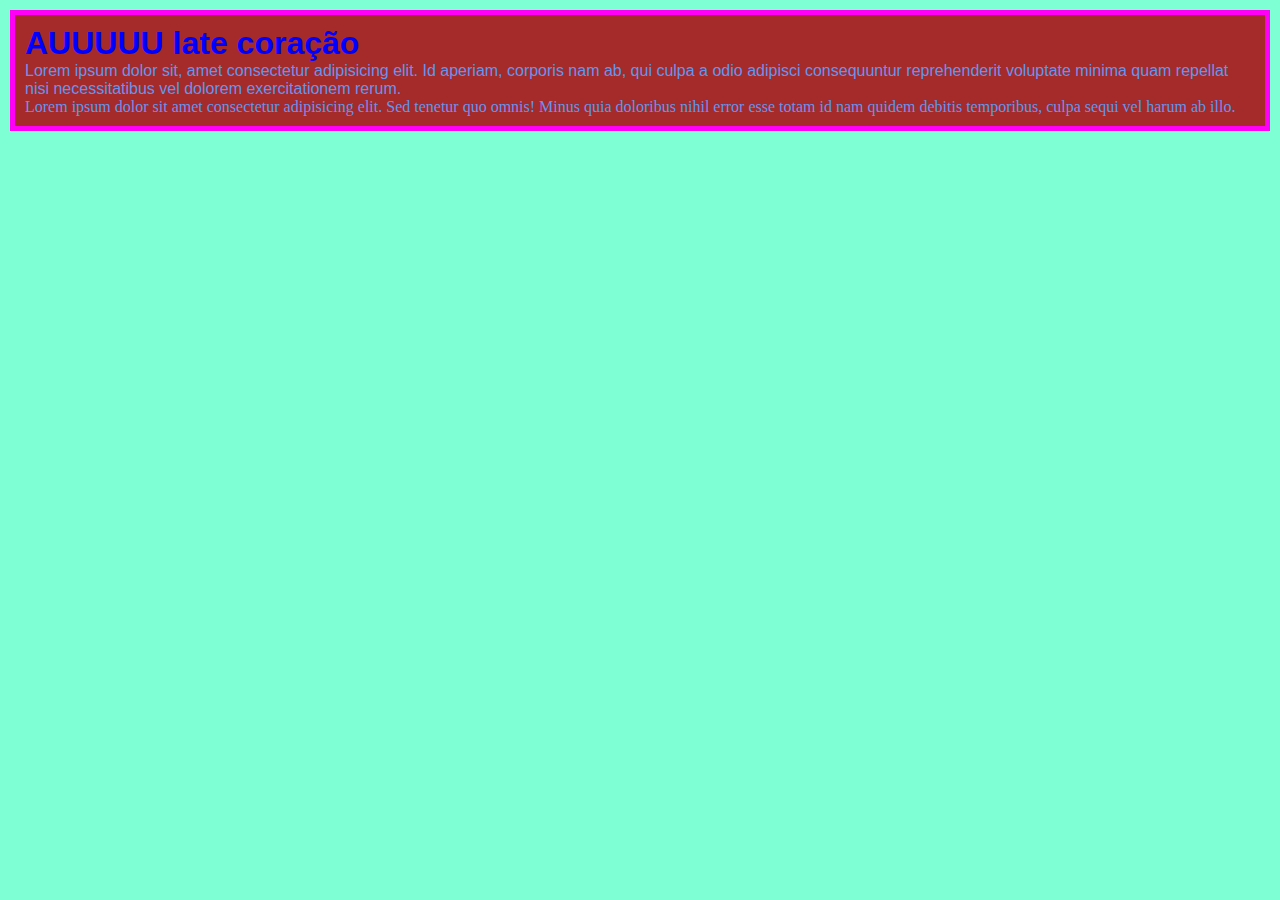
<file: intro_css/index.html>
<!DOCTYPE html>
<html lang="pt-br">
<head>
    <meta charset="UTF-8">
    <meta name="viewport" content="width=device-width, initial-scale=1.0">
    <link rel="stylesheet" href="style.css">
    <title>Document</title>
</head>
<body>
    <section>
        <h1 id="titulo" class="inicio">AUUUUU late coração</h1>
        <p id="corpo" class="inicio">Lorem ipsum dolor sit, amet consectetur adipisicing elit. Id aperiam, corporis nam ab, qui culpa a odio adipisci consequuntur reprehenderit voluptate minima quam repellat nisi necessitatibus vel dolorem exercitationem rerum.</p>
        <p>Lorem ipsum dolor sit amet consectetur adipisicing elit. Sed tenetur quo omnis! Minus quia doloribus nihil error esse totam id nam quidem debitis temporibus, culpa sequi vel harum ab illo.</p>
    </section>
    
</body>
</html>
</file>
<file: intro_css/style.css>
* {
  margin: 0;
  padding: 0;
  box-sizing: border-box;
}

section {
  margin: 10px;
  padding: 10px;
  border: solid rgb(255, 0, 247) 5px;
  background-color: brown;
}
section p {
  color: cornflowerblue;
}

body {
  background-color: aquamarine;
}

.inicio {
  font-family: Verdana, Geneva, Tahoma, sans-serif;
}

#titulo {
  color: blue;
}/*# sourceMappingURL=style.css.map */
</file>
